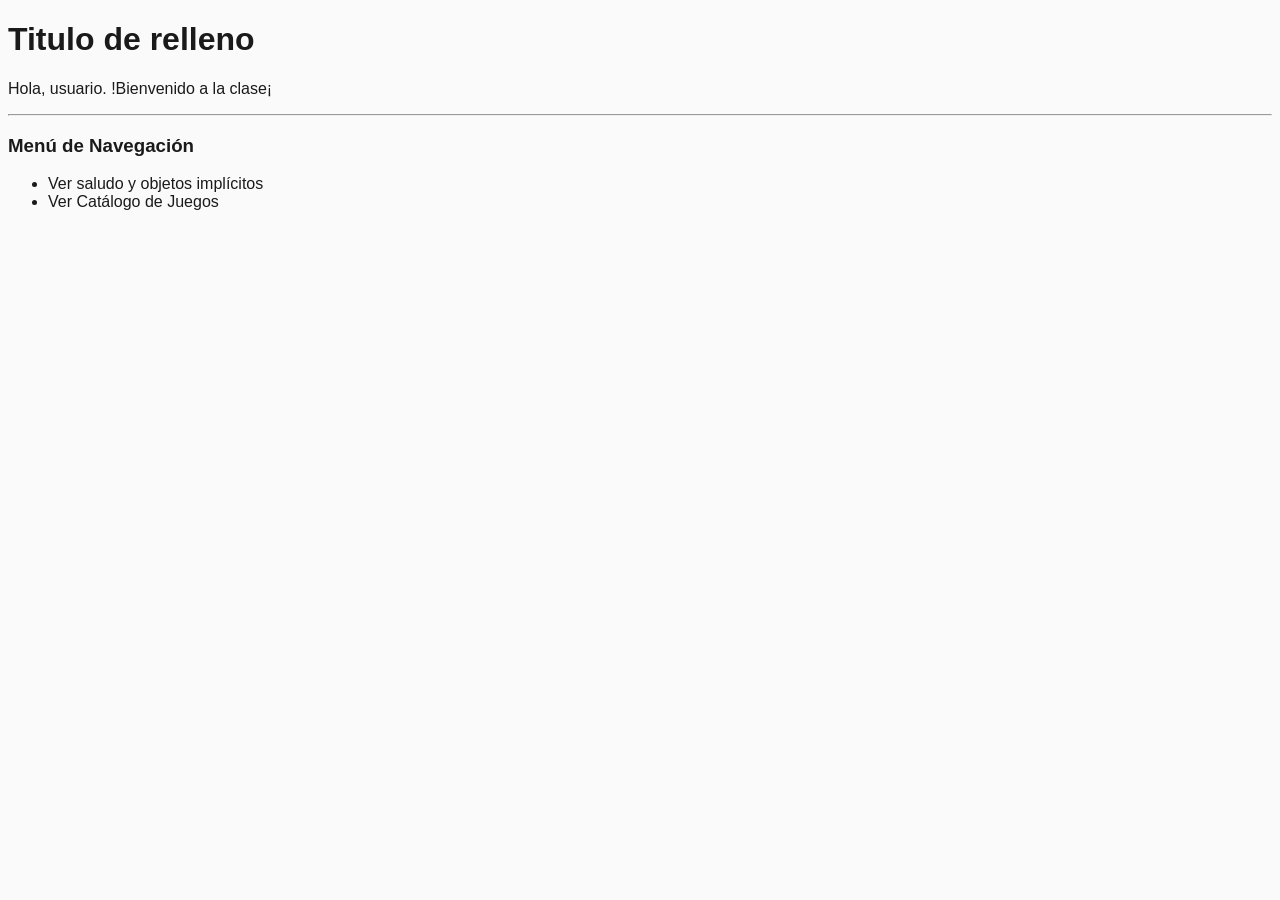
<file: src/main/resources/templates/index.html>
<!DOCTYPE html>
<html xmlns:th="http://www.thymeleaf.org" lang="en">
<head>
    <meta charset="UTF-8">
    <title>Inicio - Thymeleaf</title>
  <link href="../static/styless/styles.css" rel="stylesheet" />
</head>
<body>

  <h1 th:text="${mensajeBienvenida}"> Titulo de relleno</h1>

  <p>Hola, <span th:text="${nombreUsuario}">usuario</span>. !Bienvenido a la clase¡</p>

  <hr>
  <h3>Menú de Navegación</h3>

  <ul>
    <li><a th:href="@{/saludo}">Ver saludo y objetos implícitos</a></li>
    <li><a th:href="@{/catalogo}">Ver Catálogo de Juegos</a></li>
  </ul>
</body>
</html>
</file>
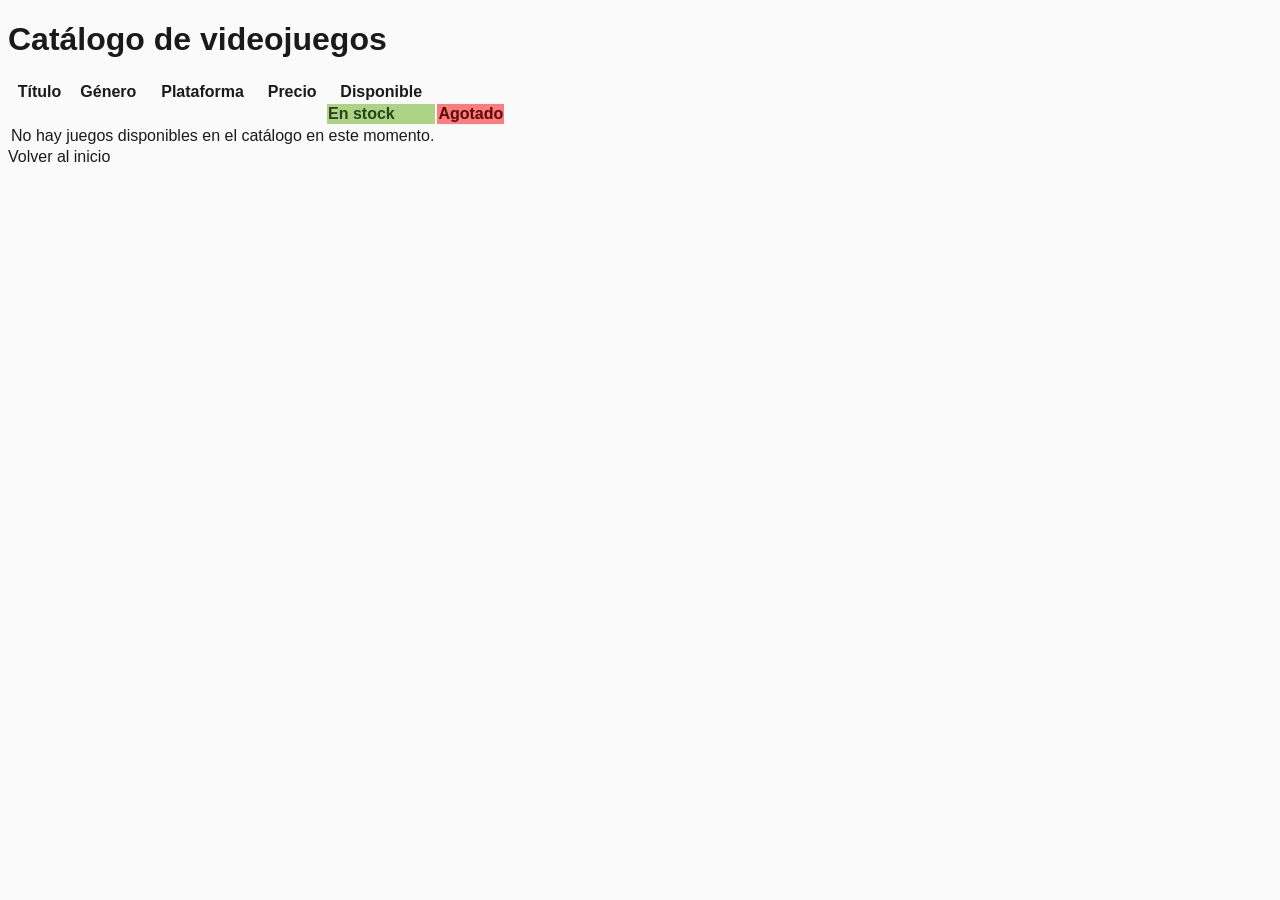
<file: src/main/resources/templates/catalogo.html>
<!DOCTYPE html>
<html xmlns:th="http://www.thymeleaf.org" lang="en">
<head>
    <meta charset="UTF-8">
    <title>catalogo juegos</title>
    <link href="../static/styless/styles.css" rel="stylesheet" />
</head>
<body>

    <h1>Catálogo de videojuegos</h1>
    <table>
        <thead>
        <tr>
            <th> Título</th>
            <th> Género</th>
            <th> Plataforma</th>
            <th> Precio</th>
            <th> Disponible</th>
        </tr>
        </thead>
        <tbody>
            <tr th:each="juego:${juegos}">
                <td th:text="${juego.titulo}"></td>
                <td th:text="${juego.genero}"></td>
                <td th:text="${juego.plataforma}"></td>
                <td th:text="'$'+${juego.precio}"></td>
                <td th:if="${juego.disponible}" class="disponible">
                    En stock
                </td>
                <td th:unless="${juego.disponible}" class="agotado">
                    Agotado
                </td>
            </tr>
        <tr th:if="${#lists.isEmpty(juegos)}">
            <td colspan="5">No hay juegos disponibles en el catálogo en este momento.</td>
        </tr>
        </tbody>

    </table>

<div>
    <a th:href="@{/}"> Volver al inicio</a>
</div>
</body>
</html>
</file>
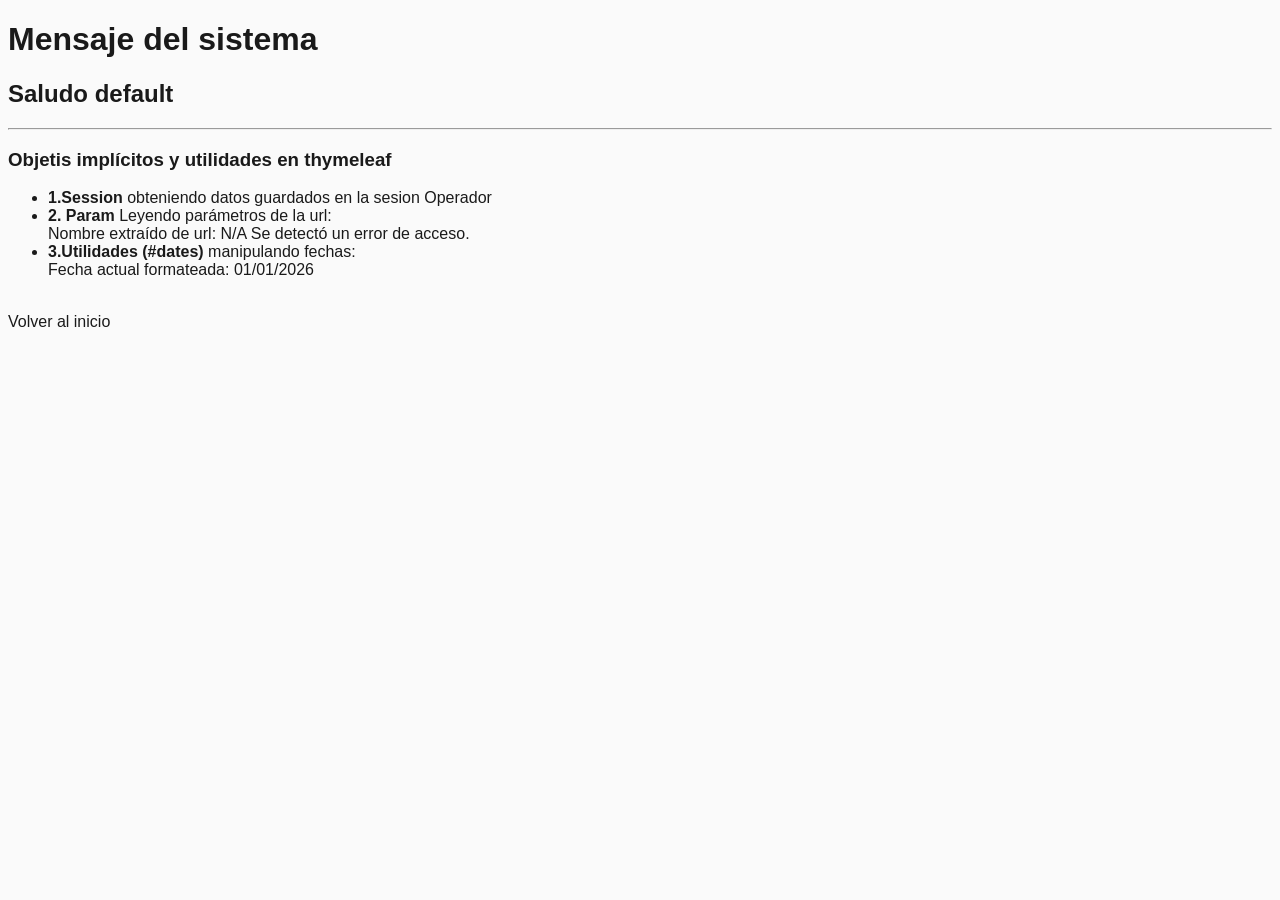
<file: src/main/resources/templates/saludo.html>
<!DOCTYPE html>
<html xmlns:th="http://www.thymeleaf.org" lang="en">
<head>
    <meta charset="UTF-8">
    <title>saludo dinámico</title>
    <link href="../static/styless/styles.css" rel="stylesheet" />
</head>
<body>

    <h1>Mensaje del sistema</h1>
    <h2 th:text="${saludo}" th:style="${claseCss}"> Saludo default</h2>

    <hr>
    <h3>Objetis implícitos y utilidades en thymeleaf</h3>

    <ul>
        <li>
            <strong>1.Session</strong> obteniendo datos guardados en la sesion
            <span th:text="${session.operador}">Operador</span>
        </li>

        <li>
            <strong>2. Param</strong> Leyendo parámetros de la url:
            <br>
            Nombre extraído de url:
            <span th:text="${param.nombre != null ? param.nombre : 'ninguno'}">
                N/A</span>
            <span th:if="${param.error}">Se detectó un error de acceso.</span>
        </li>

        <li>
            <strong>3.Utilidades (#dates)</strong> manipulando fechas:
            <br>
            Fecha actual formateada:
            <span th:text="${#dates.format(#dates.createNow(), 'dd/MM/yyyy')}">
                01/01/2026</span>
        </li>
    </ul>


    <br>
    <a th:href="@{/}">Volver al inicio</a>



</body>
</html>
</file>
<file: src/main/resources/static/styless/styles.css>
:root{
    font-family: sans-serif;
    font-size: 16px;
    margin: 0;
    padding: 0;
    background-color: #fafafa;
    color: #1a1a1a;
}



.agotado{
    background-color: #ff7c7c;
    color: #5a0909;
    font-weight: bold;

}

.disponible{
    background-color: #add485;
    color: #2c431d;
    font-weight: bold;
}
</file>
